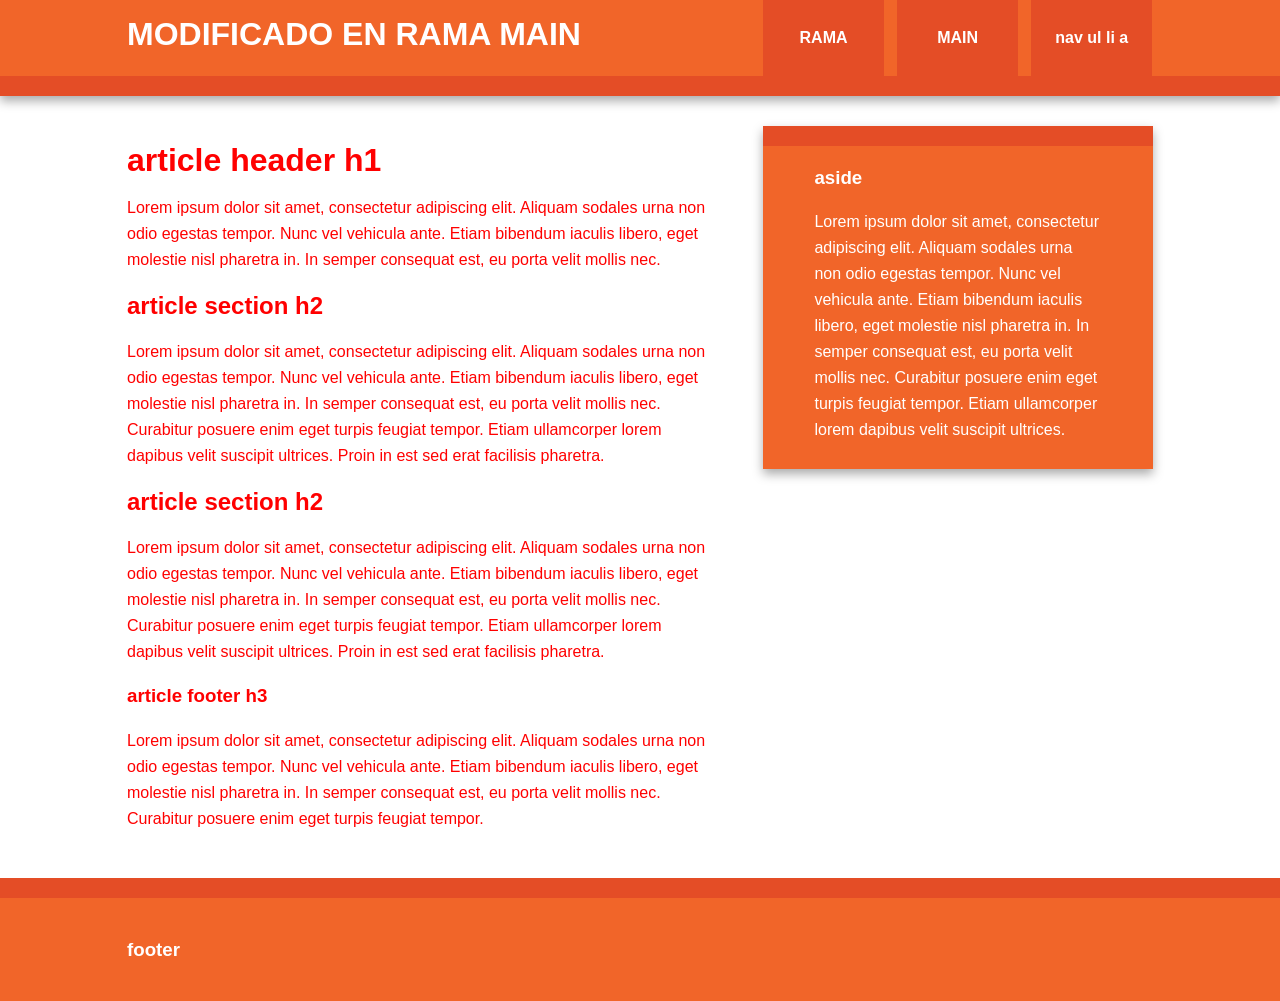
<file: index.html>
<!doctype html>
<!--[if lt IE 7]>      <html class="no-js lt-ie9 lt-ie8 lt-ie7" lang=""> <![endif]-->
<!--[if IE 7]>         <html class="no-js lt-ie9 lt-ie8" lang=""> <![endif]-->
<!--[if IE 8]>         <html class="no-js lt-ie9" lang=""> <![endif]-->
<!--[if gt IE 8]><!--> <html class="no-js" lang=""> <!--<![endif]-->
    <head>
        <meta charset="utf-8">
        <meta http-equiv="X-UA-Compatible" content="IE=edge,chrome=1">
        <title>Modificado en la rama principal main</title>
        <meta name="description" content="">
        <meta name="viewport" content="width=device-width, initial-scale=1">
        <link rel="apple-touch-icon" href="apple-touch-icon.png">

        <link rel="stylesheet" href="css/normalize.min.css">
        <link rel="stylesheet" href="css/main.css">

        <script src="js/vendor/modernizr-2.8.3-respond-1.4.2.min.js"></script>
    </head>
    <body>
        <!--[if lt IE 8]>
            <p class="browserupgrade">You are using an <strong>outdated</strong> browser. Please <a href="http://browsehappy.com/">upgrade your browser</a> to improve your experience.</p>
        <![endif]-->

        <div class="header-container">
            <header class="wrapper clearfix">

                <h1 class="title">MODIFICADO EN RAMA MAIN</h1>
                <nav>
                    <ul>
                        <li><a href="#">RAMA</a></li>
                        <li><a href="#">MAIN</a></li>

                        <li><a href="#">nav ul li a</a></li>
                    </ul>
                </nav>
            </header>
        </div>

        <div class="main-container">
            <div class="main wrapper clearfix">

                <article>
                    <header>
                        <h1>article header h1</h1>
                        <p>Lorem ipsum dolor sit amet, consectetur adipiscing elit. Aliquam sodales urna non odio egestas tempor. Nunc vel vehicula ante. Etiam bibendum iaculis libero, eget molestie nisl pharetra in. In semper consequat est, eu porta velit mollis nec.</p>
                    </header>
                    <section>
                        <h2>article section h2</h2>
                        <p>Lorem ipsum dolor sit amet, consectetur adipiscing elit. Aliquam sodales urna non odio egestas tempor. Nunc vel vehicula ante. Etiam bibendum iaculis libero, eget molestie nisl pharetra in. In semper consequat est, eu porta velit mollis nec. Curabitur posuere enim eget turpis feugiat tempor. Etiam ullamcorper lorem dapibus velit suscipit ultrices. Proin in est sed erat facilisis pharetra.</p>
                    </section>
                    <section>
                        <h2>article section h2</h2>
                        <p>Lorem ipsum dolor sit amet, consectetur adipiscing elit. Aliquam sodales urna non odio egestas tempor. Nunc vel vehicula ante. Etiam bibendum iaculis libero, eget molestie nisl pharetra in. In semper consequat est, eu porta velit mollis nec. Curabitur posuere enim eget turpis feugiat tempor. Etiam ullamcorper lorem dapibus velit suscipit ultrices. Proin in est sed erat facilisis pharetra.</p>
                    </section>
                    <footer>
                        <h3>article footer h3</h3>
                        <p>Lorem ipsum dolor sit amet, consectetur adipiscing elit. Aliquam sodales urna non odio egestas tempor. Nunc vel vehicula ante. Etiam bibendum iaculis libero, eget molestie nisl pharetra in. In semper consequat est, eu porta velit mollis nec. Curabitur posuere enim eget turpis feugiat tempor.</p>
                    </footer>
                </article>

                <aside>
                    <h3>aside</h3>
                    <p>Lorem ipsum dolor sit amet, consectetur adipiscing elit. Aliquam sodales urna non odio egestas tempor. Nunc vel vehicula ante. Etiam bibendum iaculis libero, eget molestie nisl pharetra in. In semper consequat est, eu porta velit mollis nec. Curabitur posuere enim eget turpis feugiat tempor. Etiam ullamcorper lorem dapibus velit suscipit ultrices.</p>
                </aside>

            </div> <!-- #main -->
        </div> <!-- #main-container -->

        <div class="footer-container">
            <footer class="wrapper">
                <h3>footer</h3>
            </footer>
        </div>

        <script src="//ajax.googleapis.com/ajax/libs/jquery/1.11.2/jquery.min.js"></script>
        <script>window.jQuery || document.write('<script src="js/vendor/jquery-1.11.2.min.js"><\/script>')</script>

        <script src="js/main.js"></script>

        <!-- Google Analytics: change UA-XXXXX-X to be your site's ID. -->
        <script>
            (function(b,o,i,l,e,r){b.GoogleAnalyticsObject=l;b[l]||(b[l]=
            function(){(b[l].q=b[l].q||[]).push(arguments)});b[l].l=+new Date;
            e=o.createElement(i);r=o.getElementsByTagName(i)[0];
            e.src='//www.google-analytics.com/analytics.js';
            r.parentNode.insertBefore(e,r)}(window,document,'script','ga'));
            ga('create','UA-XXXXX-X','auto');ga('send','pageview');
        </script>
    </body>
</html>
</file>
<file: css/main.css>
/*! HTML5 Boilerplate v5.0 | MIT License | http://h5bp.com/ */

html {
    color: red;
    font-size: 1em;
    line-height: 1.4;
}

::-moz-selection {
    background: #b3d4fc;
    text-shadow: none;
}

::selection {
    background: #b3d4fc;
    text-shadow: none;
}

hr {
    display: block;
    height: 1px;
    border: 0;
    border-top: 1px solid #ccc;
    margin: 1em 0;
    padding: 0;
}

audio,
canvas,
iframe,
img,
svg,
video {
    vertical-align: middle;
}

fieldset {
    border: 0;
    margin: 0;
    padding: 0;
}

textarea {
    resize: vertical;
}

.browserupgrade {
    margin: 0.2em 0;
    background: #ccc;
    color: #000;
    padding: 0.2em 0;
}


/* ===== Initializr Styles ==================================================
   Author: Jonathan Verrecchia - verekia.com/initializr/responsive-template
   ========================================================================== */

body {
    font: 16px/26px Helvetica, Helvetica Neue, Arial;
}

.wrapper {
    width: 90%;
    margin: 0 5%;
}

/* ===================
    ALL: Orange Theme
   =================== */

.header-container {
    border-bottom: 20px solid #e44d26;
}

.footer-container,
.main aside {
    border-top: 20px solid #e44d26;
}

.header-container,
.footer-container,
.main aside {
    background: #f16529;
}

.title {
    color: white;
}

/* ==============
    MOBILE: Menu
   ============== */

nav ul {
    margin: 0;
    padding: 0;
    list-style-type: none;
}

nav a {
    display: block;
    margin-bottom: 10px;
    padding: 15px 0;

    text-align: center;
    text-decoration: none;
    font-weight: bold;

    color: white;
    background: #e44d26;
}

nav a:hover,
nav a:visited {
    color: white;
}

nav a:hover {
    text-decoration: underline;
}

/* ==============
    MOBILE: Main
   ============== */

.main {
    padding: 30px 0;
}

.main article h1 {
    font-size: 2em;
}

.main aside {
    color: white;
    padding: 0px 5% 10px;
}

.footer-container footer {
    color: white;
    padding: 20px 0;
}

/* ===============
    ALL: IE Fixes
   =============== */

.ie7 .title {
    padding-top: 20px;
}

/* ==========================================================================
   Author's custom styles
   ========================================================================== */















/* ==========================================================================
   Media Queries
   ========================================================================== */

@media only screen and (min-width: 480px) {

/* ====================
    INTERMEDIATE: Menu
   ==================== */

    nav a {
        float: left;
        width: 27%;
        margin: 0 1.7%;
        padding: 25px 2%;
        margin-bottom: 0;
    }

    nav li:first-child a {
        margin-left: 0;
    }

    nav li:last-child a {
        margin-right: 0;
    }

/* ========================
    INTERMEDIATE: IE Fixes
   ======================== */

    nav ul li {
        display: inline;
    }

    .oldie nav a {
        margin: 0 0.7%;
    }
}

@media only screen and (min-width: 768px) {

/* ====================
    WIDE: CSS3 Effects
   ==================== */

    .header-container,
    .main aside {
        -webkit-box-shadow: 0 5px 10px #aaa;
           -moz-box-shadow: 0 5px 10px #aaa;
                box-shadow: 0 5px 10px #aaa;
    }

/* ============
    WIDE: Menu
   ============ */

    .title {
        float: left;
    }

    nav {
        float: right;
        width: 38%;
    }

/* ============
    WIDE: Main
   ============ */

    .main article {
        float: left;
        width: 57%;
    }

    .main aside {
        float: right;
        width: 28%;
    }
}

@media only screen and (min-width: 1140px) {

/* ===============
    Maximal Width
   =============== */

    .wrapper {
        width: 1026px; /* 1140px - 10% for margins */
        margin: 0 auto;
    }
}

/* ==========================================================================
   Helper classes
   ========================================================================== */

.hidden {
    display: none !important;
    visibility: hidden;
}

.visuallyhidden {
    border: 0;
    clip: rect(0 0 0 0);
    height: 1px;
    margin: -1px;
    overflow: hidden;
    padding: 0;
    position: absolute;
    width: 1px;
}

.visuallyhidden.focusable:active,
.visuallyhidden.focusable:focus {
    clip: auto;
    height: auto;
    margin: 0;
    overflow: visible;
    position: static;
    width: auto;
}

.invisible {
    visibility: hidden;
}

.clearfix:before,
.clearfix:after {
    content: " ";
    display: table;
}

.clearfix:after {
    clear: both;
}

.clearfix {
    *zoom: 1;
}

/* ==========================================================================
   Print styles
   ========================================================================== */

@media print {
    *,
    *:before,
    *:after {
        background: transparent !important;
        color: #000 !important;
        box-shadow: none !important;
        text-shadow: none !important;
    }

    a,
    a:visited {
        text-decoration: underline;
    }

    a[href]:after {
        content: " (" attr(href) ")";
    }

    abbr[title]:after {
        content: " (" attr(title) ")";
    }

    a[href^="#"]:after,
    a[href^="javascript:"]:after {
        content: "";
    }

    pre,
    blockquote {
        border: 1px solid #999;
        page-break-inside: avoid;
    }

    thead {
        display: table-header-group;
    }

    tr,
    img {
        page-break-inside: avoid;
    }

    img {
        max-width: 100% !important;
    }

    p,
    h2,
    h3 {
        orphans: 3;
        widows: 3;
    }

    h2,
    h3 {
        page-break-after: avoid;
    }
}
</file>
